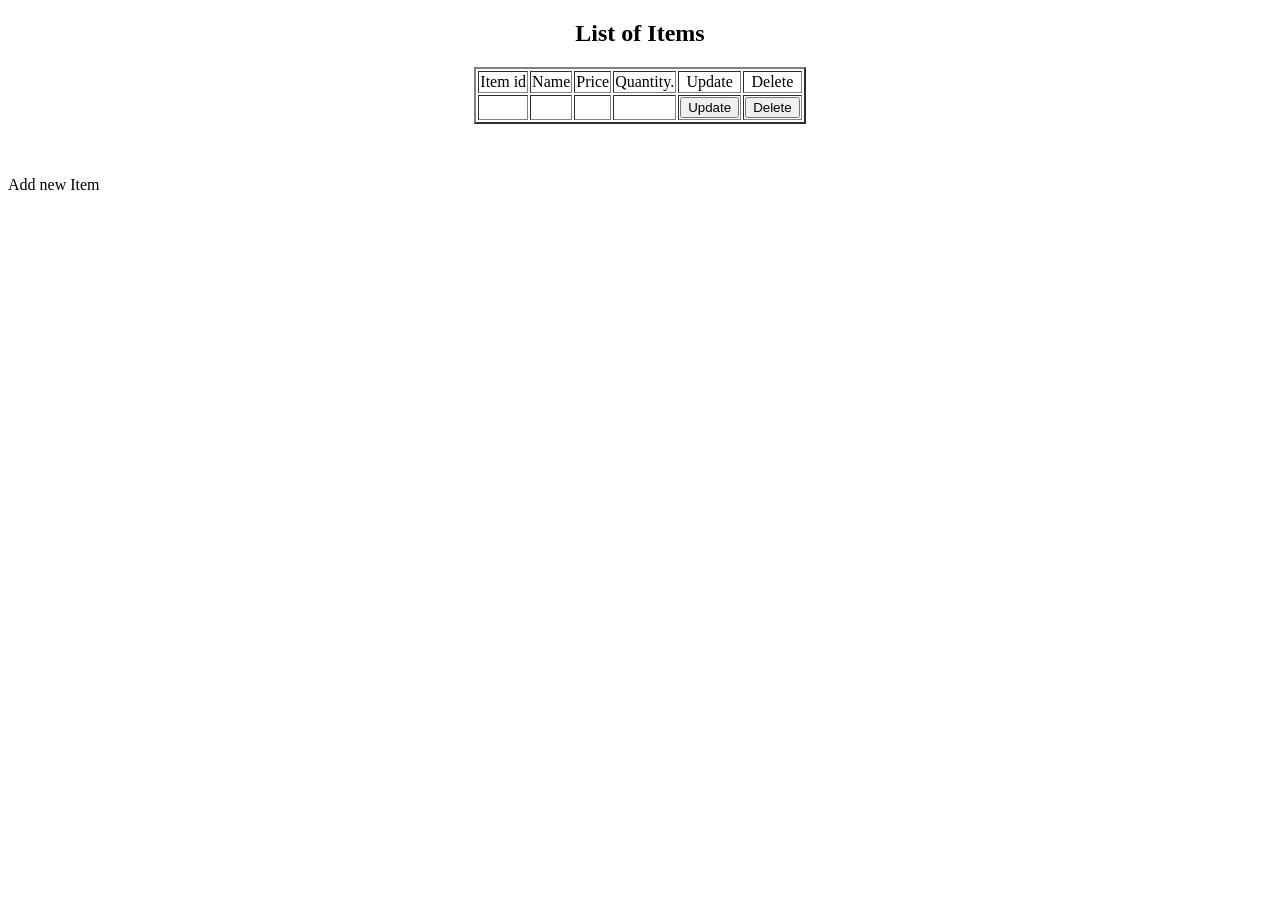
<file: src/main/resources/templates/admin.html>
<!DOCTYPE html>
<html lang="en" xmlns:th="http://www.thymeleaf.org">
<head>
    <meta charset="UTF-8"/>
    <title>Admin profile</title>
</head>
<body>
<h2 align="center">List of Items</h2>
<table align="center" border="2">
    <tr>
        <td align="center">Item id</td>
        <td align="center">Name</td>
        <td align="center">Price</td>
        <td align="center">Quantity.</td>
        <td align="center">Update</td>
        <td align="center">Delete</td>
    </tr>
    <tr th:each="Item: ${listOfItems}">
        <td th:text="${Item.id}"></td>
        <td th:text="${Item.name}"></td>
        <td th:text="${Item.price}"></td>
        <td th:text="${Item.quantity}"></td>
        <td><form th:action="'/updatePage/'+${Item.id}"><input type="submit" name="Update" value="Update" /></form></td>
        <td><form th:action="'/deleteItem/'+${Item.id}"><input type="submit" name="Delete" value="Delete" /></form></td>
    </tr>
</table>
<br/>
<p th:text="${deleteSuccess}" align="center"></p>
<br/>
<a th:href="@{/newItem}">Add new Item</a>
<br/>
<p th:text="${addSuccess}" align="center"></p>
<br/>
<p th:text="${updateSuccess}" align="center"></p>
</body>
</html>
</file>
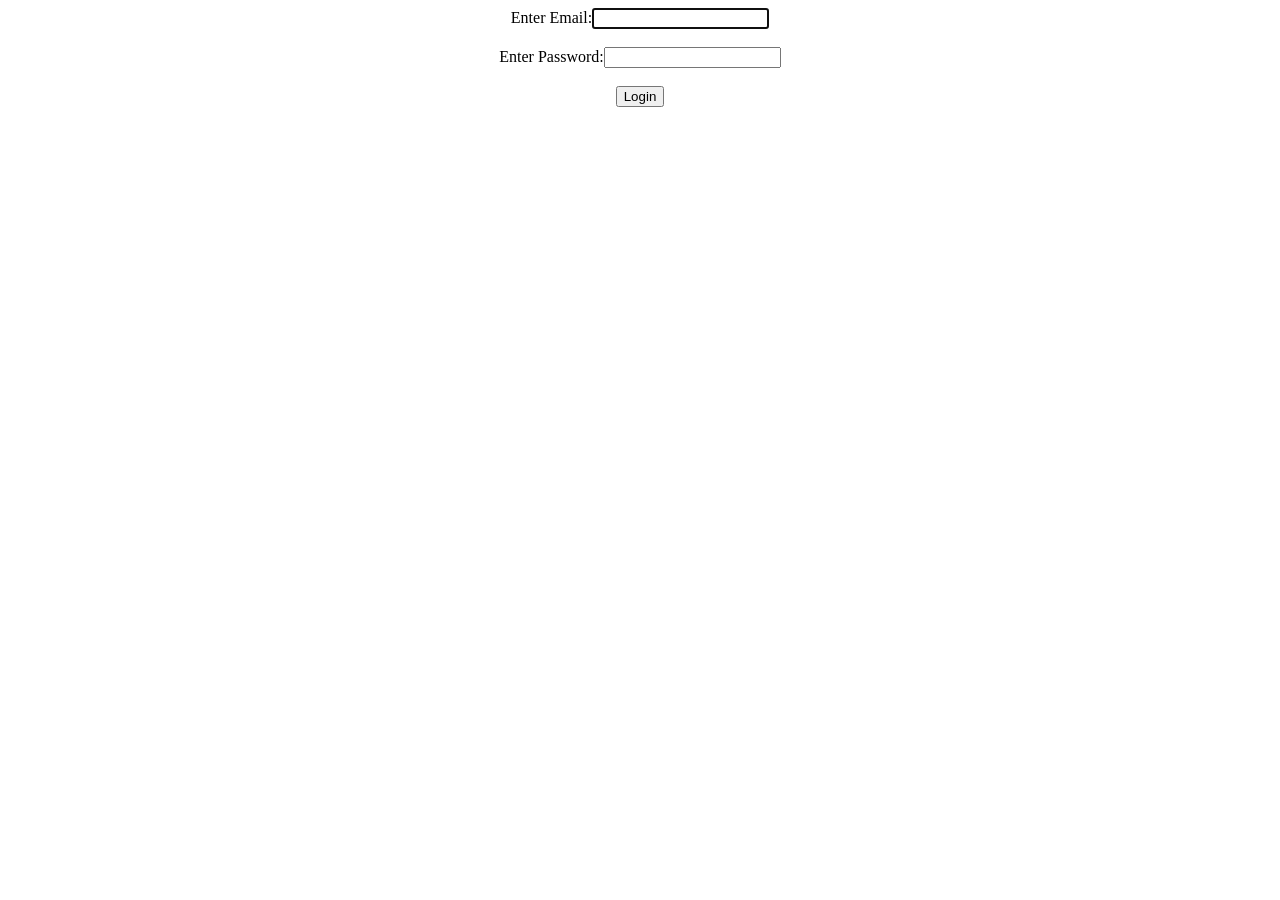
<file: src/main/resources/templates/adminLogin.html>
<!DOCTYPE html>
<html lang="en" xmlns:th="http://www.thymeleaf.org">
<head>
    <meta charset="UTF-8"/>
    <title>Admin Login</title>
</head>
<body>
<form align="center" method="post" action="/admincheck" th:object="${user}">
    Enter Email:<input type="email" th:field="*{email}" required="true" autofocus="true"/><br/><br/>
    Enter Password:<input type="password" th:field="*{password}" required="true"/><br/><br/>
    <input type="submit" value="Login"/>
</form>
<p align="center" th:text="${passwordcheck}"></p>
</body>
</html>
</file>
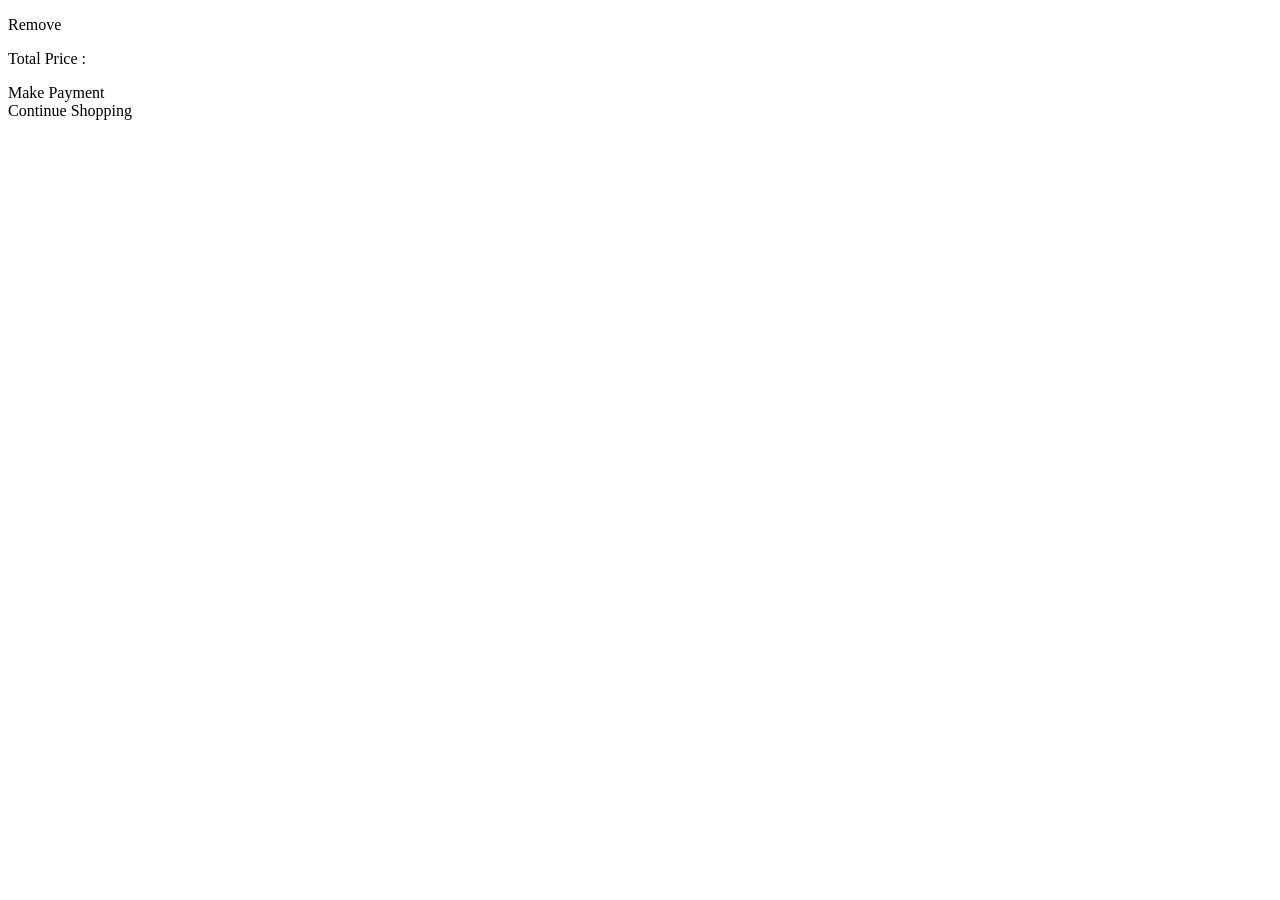
<file: src/main/resources/templates/cart.html>
<!DOCTYPE html>
<html lang="en" xmlns:th="http://www.thymeleaf.org">
<head th:replace="layout :: head('Your Shopping Cart')"></head>

<body>
<div th:replace="layout :: nav"></div>
<div class="container-fluid">

    <div class="row">

        <div th:each="item : ${session.cart}">

            <div class="col-lg-6">
                <p th:text="${item.name}"></p>

                <p th:text="${item.price}"></p>

                <a th:href="@{'/removeItem/'+${item.id}}">Remove</a>
            </div>

        </div>

    </div>


    <div class="row">

        <div class="col-lg-4"><p>Total Price : </p><p th:text="${session.price}"></p></div>

        <div class="col-lg-4"><a th:href="@{/orders}">Make Payment</a></div>

        <div class="col-lg-4"><a th:href="@{/}">Continue Shopping</a></div>

    </div>


    <div class="row">

        <h4 th:text="${orderFailedMessage}"></h4>

    </div>

</div>
</body>
</html>
</file>
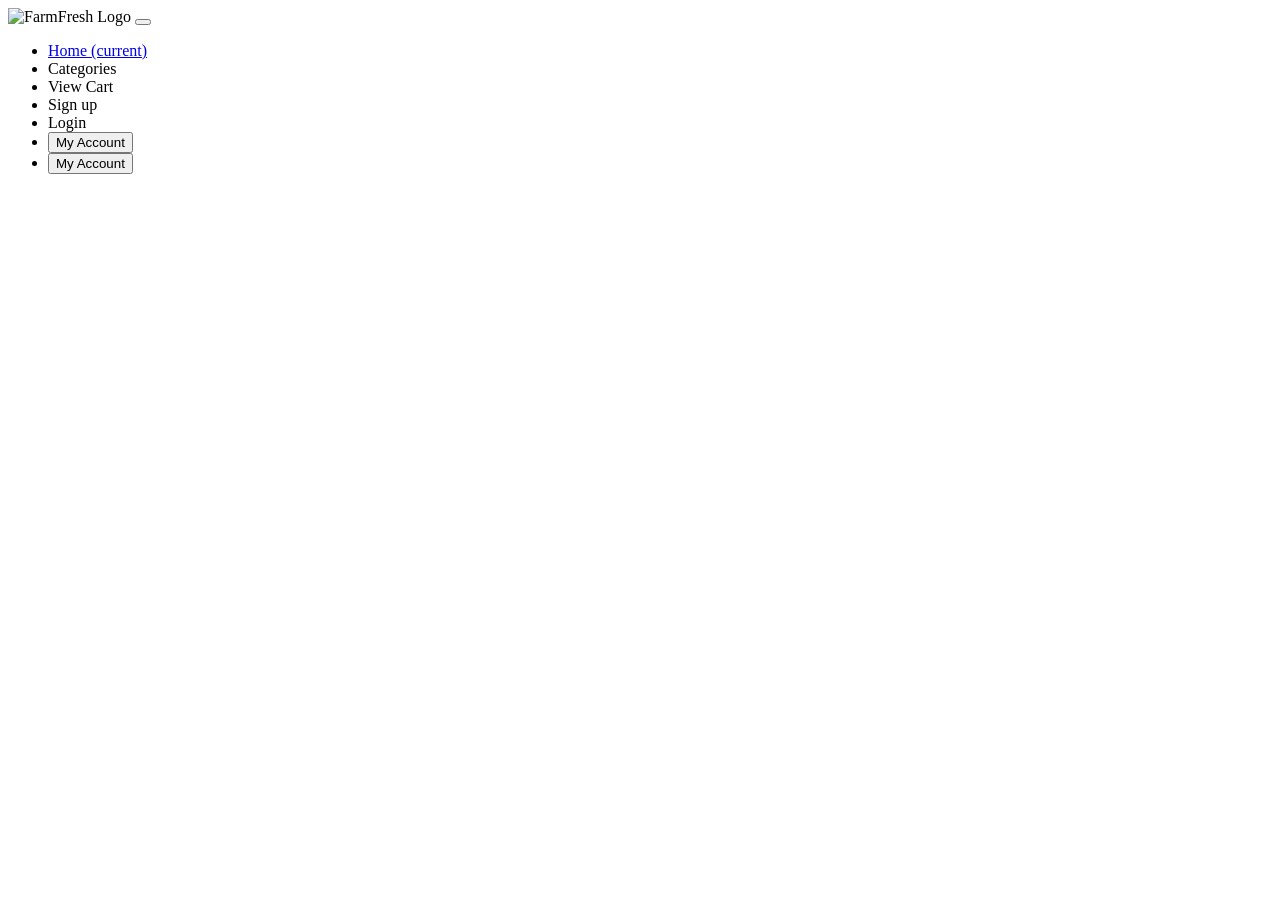
<file: src/main/resources/templates/layout.html>
<!DOCTYPE html>
<html lang="en" xmlns:th="http://www.thymeleaf.org">
<head th:fragment="head(page_title)">
    <meta charset="UTF-8"/>
    <title th:text="${page_title}">FarmFresh</title>
    <link rel="stylesheet" th:href="@{/bootstrap.css}"/>
    <link rel="icon" th:href="@{/favicon.PNG}"/>
    <link href="https://fonts.googleapis.com/css?family=Roboto" rel="stylesheet"/>
</head>
<body>
<div th:fragment="nav" class="navbar navbar-expand-lg navbar-dark bg-dark fixed-top">
    <div class="container-fluid">
        <nav class="navbar navbar-expand-lg navbar-dark bg-dark fixed-top">
            <div class="container">
                <img th:src="@{./favicon.PNG}" alt="FarmFresh Logo" width="200" height="80"/>
                <button class="navbar-toggler" type="button" data-toggle="collapse" data-target="#navbarResponsive" aria-controls="navbarResponsive" aria-expanded="false" aria-label="Toggle navigation">
                    <span class="navbar-toggler-icon"></span>
                </button>
                <div class="collapse navbar-collapse" id="navbarResponsive">
                    <ul class="navbar-nav ml-auto">
                        <li class="nav-item active">
                            <a class="nav-link" href="http://localhost:8080/">Home
                                <span class="sr-only">(current)</span>
                            </a>
                        </li>
                        <li class="nav-item">
                            <a class="nav-link" th:href="@{/categories/list}">Categories</a>
                        </li>
                        <li class="nav-item">
                            <a class="nav-link" th:href="@{/viewCart}">View Cart</a>
                        </li>
                        <li class="nav-item">

                            <div th:if="!${user}">


                                <div th:if="!${sessionuser}">
                                    <div th:if="!${update}">
                                        <div th:if="!${userProfile}">
                                            <div th:if="!${userLogin}">
                                    <a class="nav-link" th:href="@{/user/signup}">Sign up</a><br/>
                                            </div>
                                        </div>
                                    </div>
                                </div>

                            </div>

                        </li>
                        <li class="nav-item">

                            <div th:if="!${sessionuser}">

                                <div th:if="!${user}">
                                    <div th:if="!${userProfile}">
                                        <div th:if="!${userLogin}">
                                    <a class="nav-link" th:href="@{/user/login}">Login</a>
                                        </div>
                                    </div>
                                </div>

                            </div>

                        </li>
                        <li class="nav-item">
                            <div th:if="!${userLogin}">
                            <div th:if="${user}">
                                <div th:if="!${userSignup}">

                                <a class="nav-link" href=""><form method="post" action="/user/profile" th:object="${user}">
                                    <input type="hidden" name="email" th:field="*{email}"/>
                                    <input type="submit" value="My Account" />
                                </form></a>
                                </div>
                            </div>
                            </div>

                        </li>
                        <li>
                            <div th:if="!${userLogin}">
                            <div th:if="${sessionuser}">
                                <div th:if="${userLogin}">
                                <a class="nav-link" href=""><form method="post" action="/user/profile" th:object="${sessionuser}">
                                    <input type="hidden" name="email" th:field="*{email}"/>
                                    <input type="submit" value="My Account" />
                                </form></a>
                                </div>
                            </div>
                            </div>

                        </li>
                    </ul>
                </div>
            </div>
        </nav>
    </div>
</div>
</body>
</html>
</file>
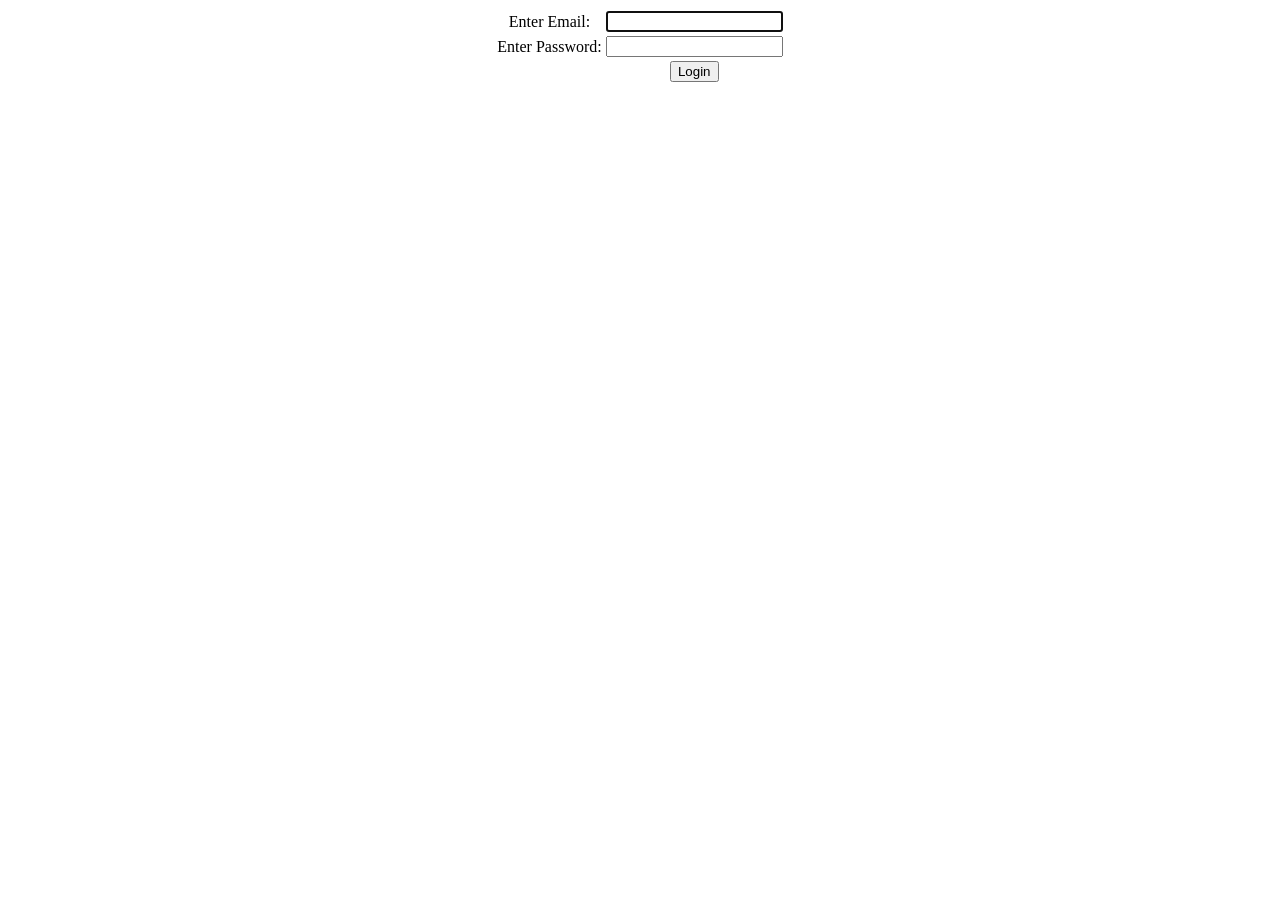
<file: src/main/resources/templates/login.html>
<!DOCTYPE html>
<html lang="en" xmlns:th="http://www.thymeleaf.org">
<head th:replace="layout :: head('Login')"></head>
    <meta charset="UTF-8"/>
    <title>Login</title>

<body>
<div th:replace="layout :: nav"></div>
    <form align="center" method="post" action="/user/userlogin" th:object="${user}">
        <table align="center">
            <tr>
                <td>Enter Email:</td><td><input type="email" th:field="*{email}" required="true" autofocus="true"/></td></tr>
           <tr><td> Enter Password:</td><td><input type="password" th:field="*{password}" required="true"/></td></tr>
            <tr><td></td><td><input type="submit" value="Login"/></td></tr>
        </table>
    </form>
    <p align="center" th:text="${passwordcheck}"></p>
    <p align="center" th:text="${emailcheck}"></p><br/>
</body>
</html>
</file>
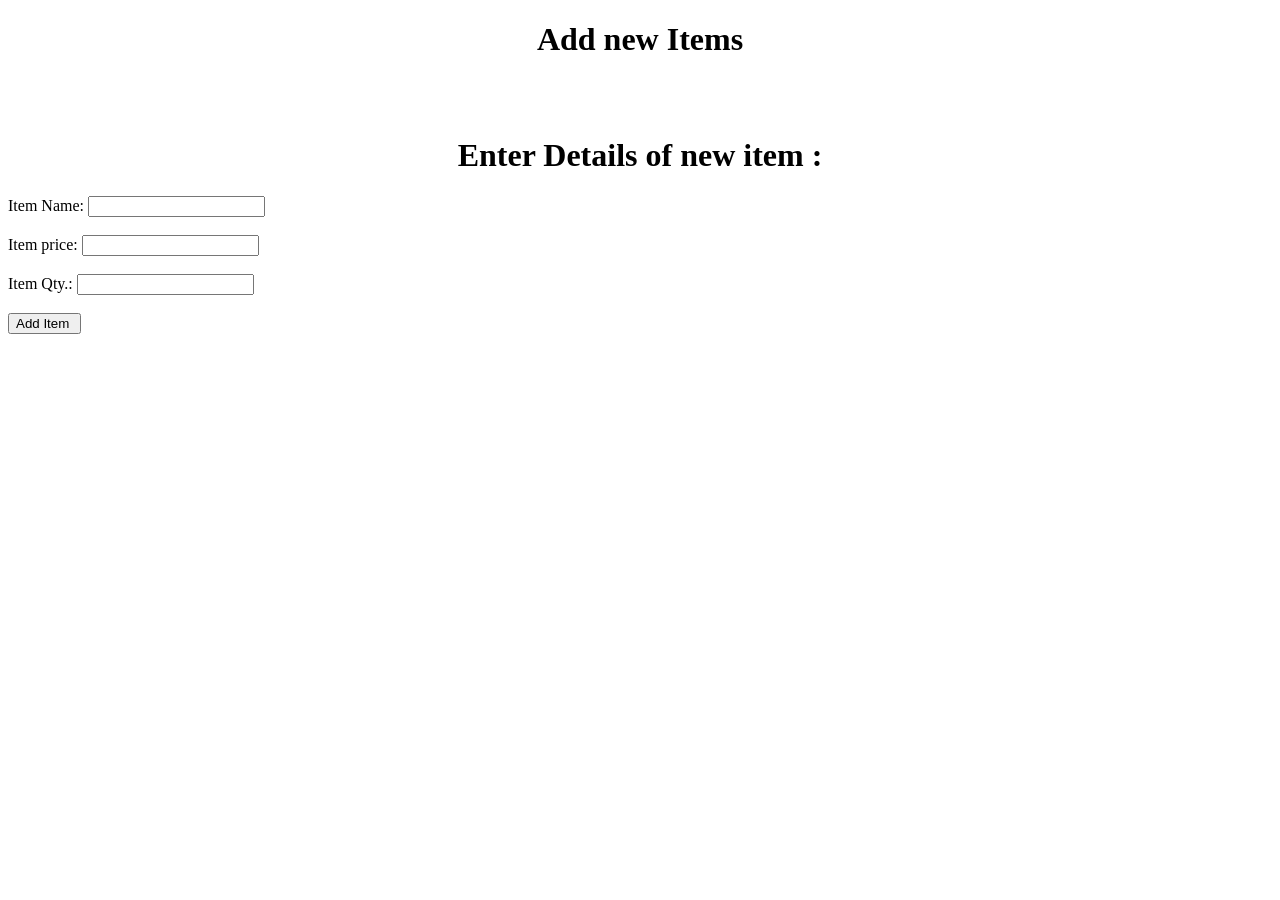
<file: src/main/resources/templates/newItem.html>
<!DOCTYPE html>
<html lang="en" xmlns:th="http://www.thyemleaf.org">
<head>
    <meta charset="UTF-8"/>
    <title>New item add</title>
</head>
<body>


<h1 align="center">Add new Items </h1>

<br/><br/>
<h1 align="center">Enter Details of new item :</h1>
<form method="post" action="/addItem" th:object="${newItem}">
    <!--Item Id: <input align="center" type="number" th:field="*{id}"/><br/><br/>-->
    Item Name: <input align="center"  type="text" th:field="*{name}"/><br/><br/>
    Item price: <input align="center"  type="number" th:field="*{price}"/><br/><br/>
    Item Qty.: <input align="center"  type="number" th:field="*{quantity}"/><br/><br/>
    <input align="center"  type="submit" value="Add Item "/><br/><br/>
</form>
</body>
</html>
</file>
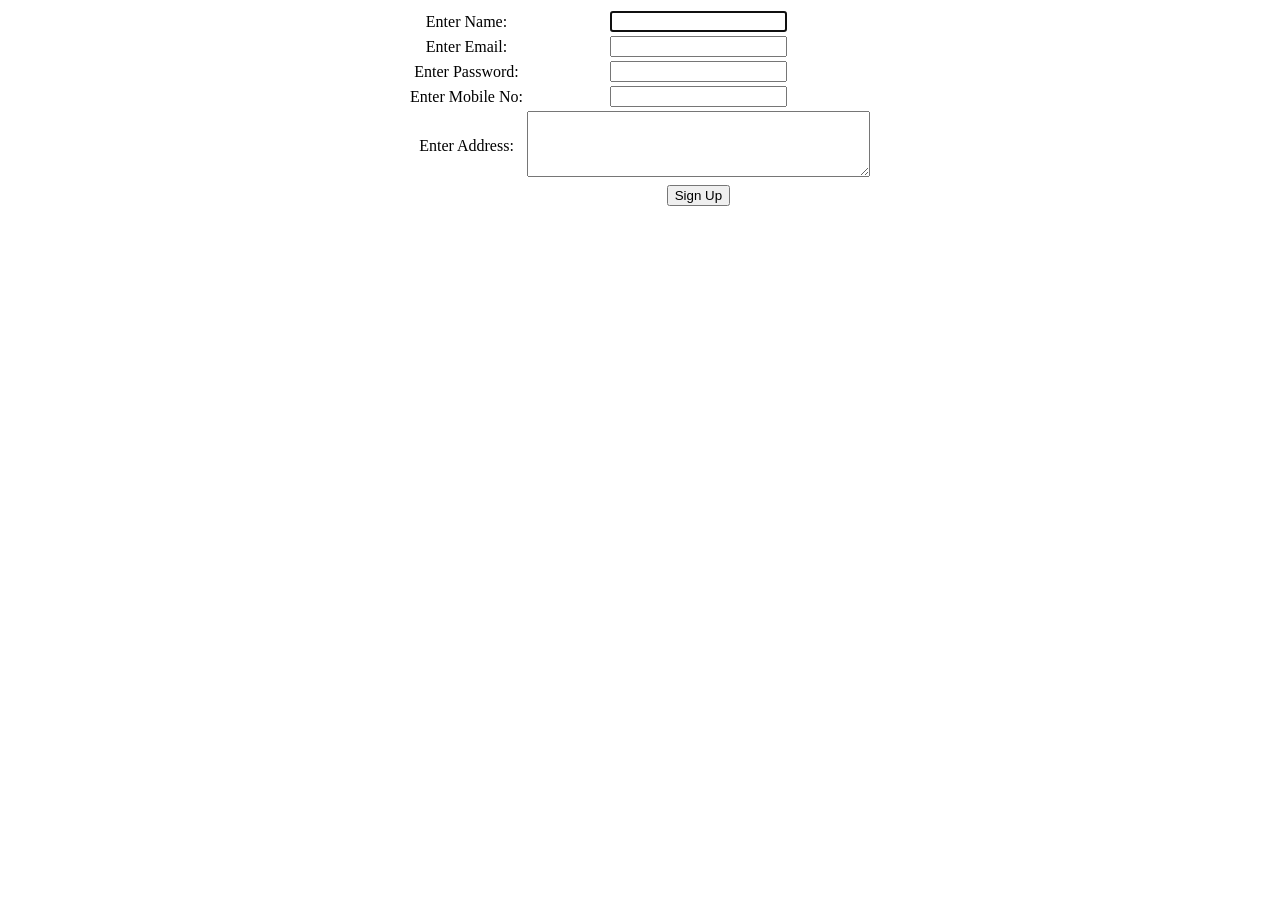
<file: src/main/resources/templates/signup.html>
<!DOCTYPE html>
<html lang="en" xmlns:th="http://www.thymeleaf.org">
<head th:replace="layout :: head('FarmFresh')">
    <meta charset="UTF-8"/>
    <title>Sign Up</title>
</head>
<body>
<div th:replace="layout :: nav"></div>
<form align="center" action="/user/adduser" method="post" th:object="${user}">
    <table align="center">
        <tr><td>Enter Name:</td><td><input type="text" th:field="*{name}" required="true" autofocus="true"/></td></tr>
        <tr><td>Enter Email:</td><td><input type="email" th:field="*{email}" required="true"/></td></tr>
        <tr><td>Enter Password:</td><td><input type="password" th:field="*{password}" required="true"/></td></tr>
        <tr><td>Enter Mobile No:</td><td><input type="text" th:field="*{mobileNumber}" required="true"/></td></tr>
        <tr><td>Enter Address:</td><td><textarea rows="4" cols="40" th:field="*{address}" required="true"></textarea></td></tr>
    <tr><td></td><td><input type="submit" value="Sign Up"/></td></tr>
    </table>
</form>
</body>
</html>
</file>
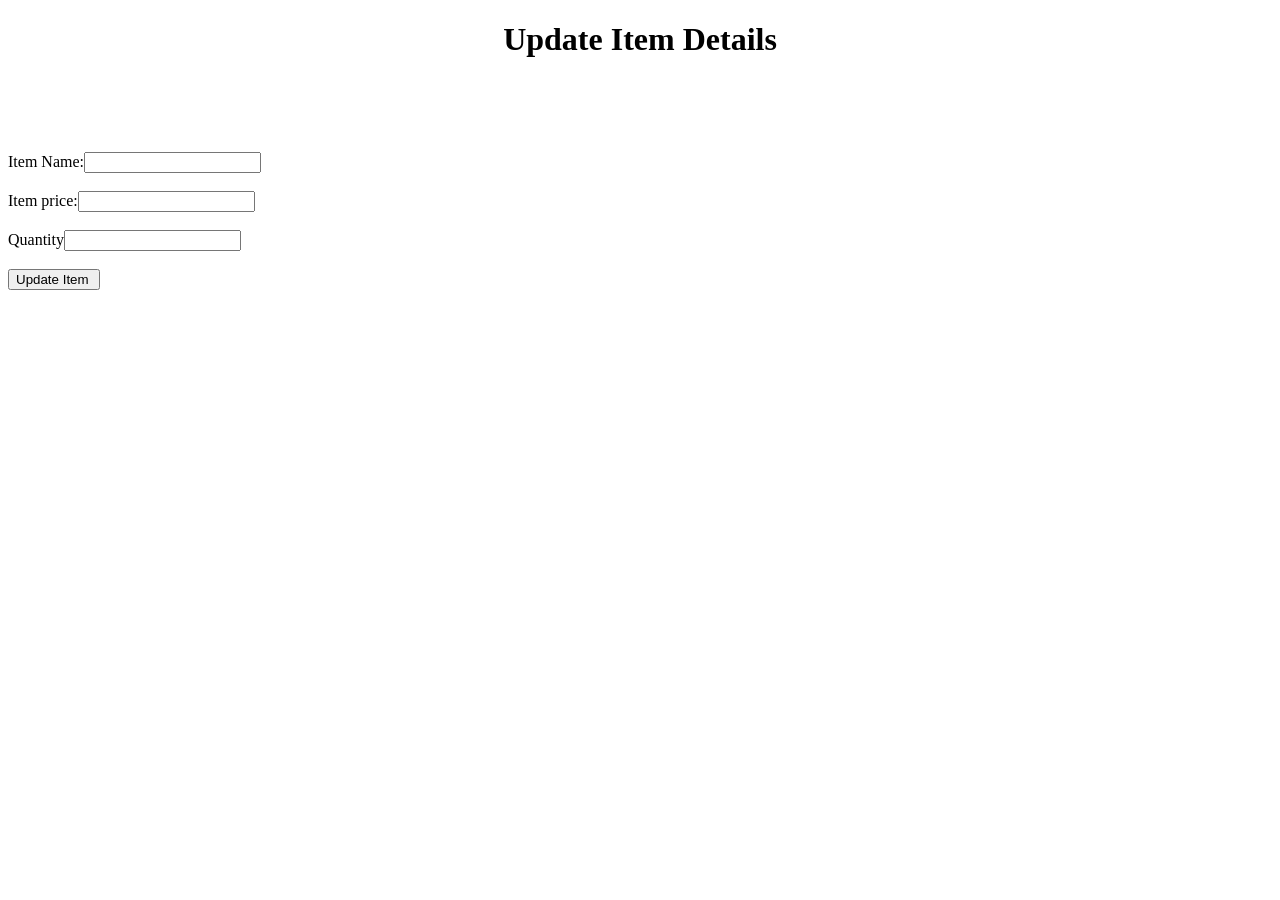
<file: src/main/resources/templates/updateItem.html>
<!DOCTYPE html>
<html lang="en" xmlns:th="http://www.thymeleaf.org">
<head>
    <meta charset="UTF-8"/>
    <title>Update Item</title>
</head>
<body>

<h1 align="center">Update Item Details</h1>

<br/><br/>
<form method="post" action="/updateItem" th:object="${itemToBeUpdated}">
    <input name="id" type="hidden" th:field="*{id}"/><br/><br/>
    Item Name:<input name="name" type="text" th:field="*{name}"/><br/><br/>
    Item price:<input name="price"  type="number" th:field="*{price}"/><br/><br/>
    Quantity<input name="quantity"  type="number" th:field="*{quantity}"/><br/><br/>
    <input type="submit" align="center" value="Update Item "/><br/><br/>
</form>
</body>
</html>
</file>
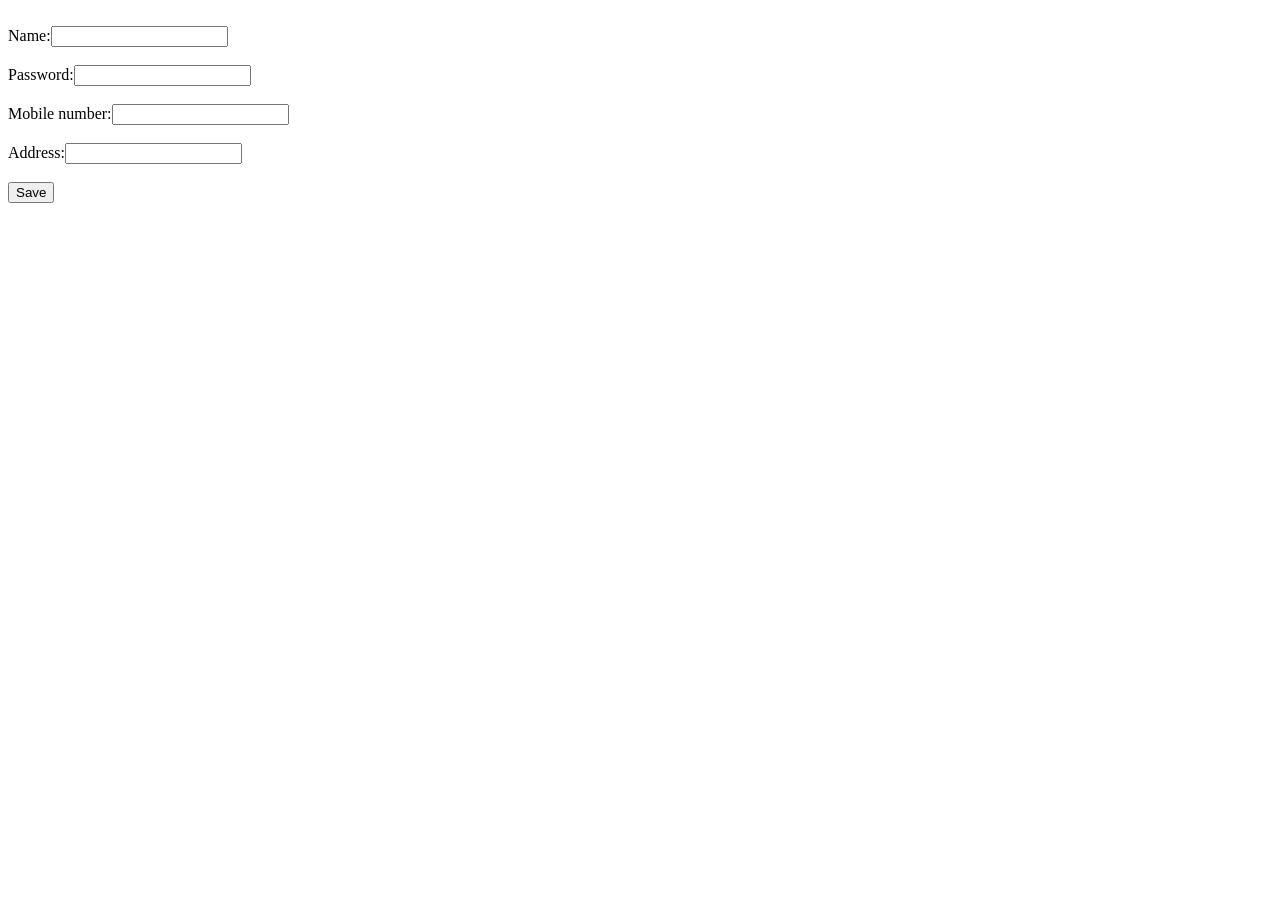
<file: src/main/resources/templates/updateUser.html>
<!DOCTYPE html>
<html lang="en" xmlns:th="http://www.thymeleaf.org">
<head th:replace="layout :: head('FarmFresh')">
    <meta charset="UTF-8"/>
    <title>Update Profile</title>
</head>
<body>
<div th:replace="layout :: nav"></div>
    <form method="post" action="/user/updateaccount" th:object="${userupdate}">
        <input type="hidden" name="email" th:field="*{email}"/><br/>
        Name:<input type="text" name="name" th:field="*{name}"/><br/><br/>
        Password:<input type="text" name="pass" th:field="*{password}"/><br/><br/>
        Mobile number:<input type="text" name="mobile" th:field="*{mobileNumber}"/><br/><br/>
        Address:<input type="text" name="address" th:field="*{address}"/><br/><br/>
        <input type="submit" value="Save"/>
    </form>
</body>
</html>
</file>
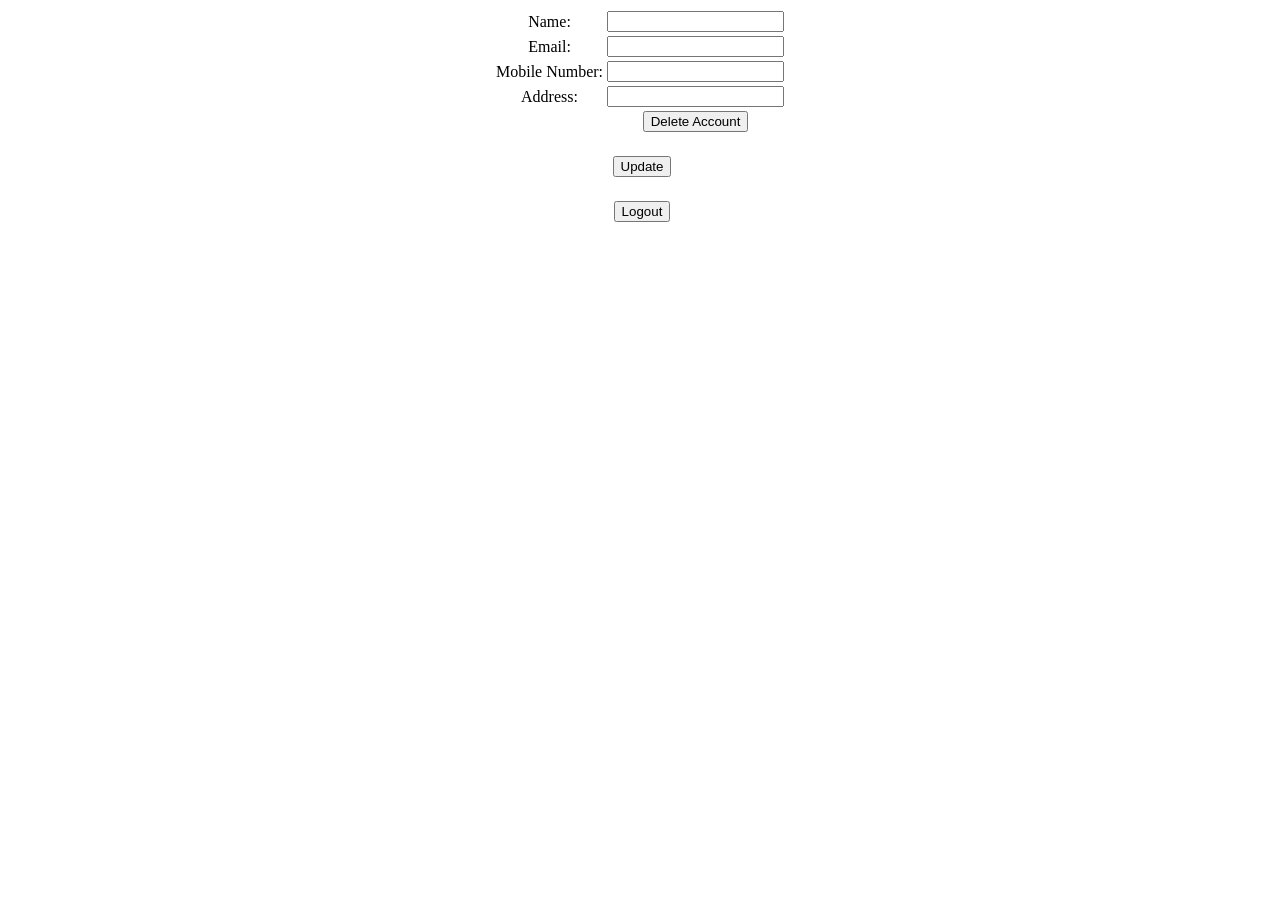
<file: src/main/resources/templates/userProfile.html>
<!DOCTYPE html>
<html lang="en" xmlns:th="http://www.thymeleaf.org">
<head th:replace="layout :: head('Profile')"></head>
    <meta charset="UTF-8"/>
    <title>Profile</title>

<body>
<div th:replace="layout :: nav"></div>
    <div>
    <form method="post" th:object="${userdetails}" action="/user/deleteaccount" align="center">
        <table align="center">
            <tr><td>Name:</td><td><input name="name" th:field="*{name}"/></td></tr>
            <tr><td>Email:</td><td><input name="email" th:field="*{email}"/></td></tr>
            <tr><td>Mobile Number:</td><td><input name="mobileNumber" th:field="*{mobileNumber}"/></td></tr>
            <tr><td>Address:</td><td><input name="address" th:value="*{address}"/></td></tr>
            <tr><td></td><td><input type="submit" value="Delete Account"/></td></tr>
        </table>
    </form>
        <form method="post" align="center" action="/user/update" th:object="${userdetails}">
            <input type="hidden" name="email" th:field="*{email}"/><br/>
            <table align="center"><tr><td></td><td><input type="submit" value="Update"/></td></tr></table>
        </form><br/>
        <form method="post" align="center" action="/user/logout" th:object="${sessionuser}">
            <table align="center"><tr><td></td><td><input type="submit" value="Logout"/></td></tr></table>
        </form>
    </div>
</body>
</html>
</file>
